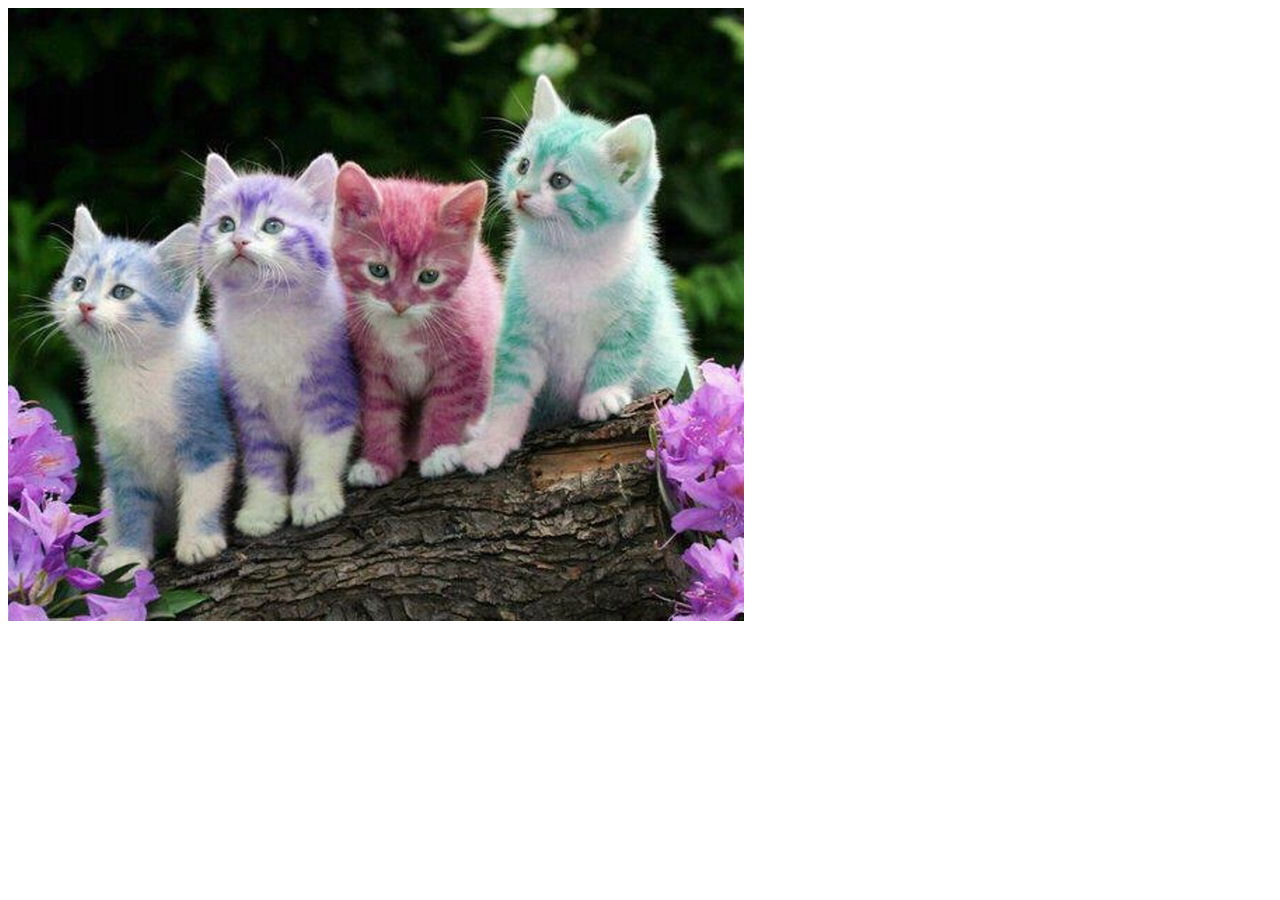
<file: HTML - CSS Project 1.0/img_demo.html>
<!DOCTYPE html>
<html lang="en">
	<head>
		<meta charset="utf-8">
		<title>IMG Example</title>
	</head>
	<body>
	
		<div>
			<img src="./IMAGES/kittens.jpg" alt="picture"></a>
		</div>
		
	</body>
</html>
</file>
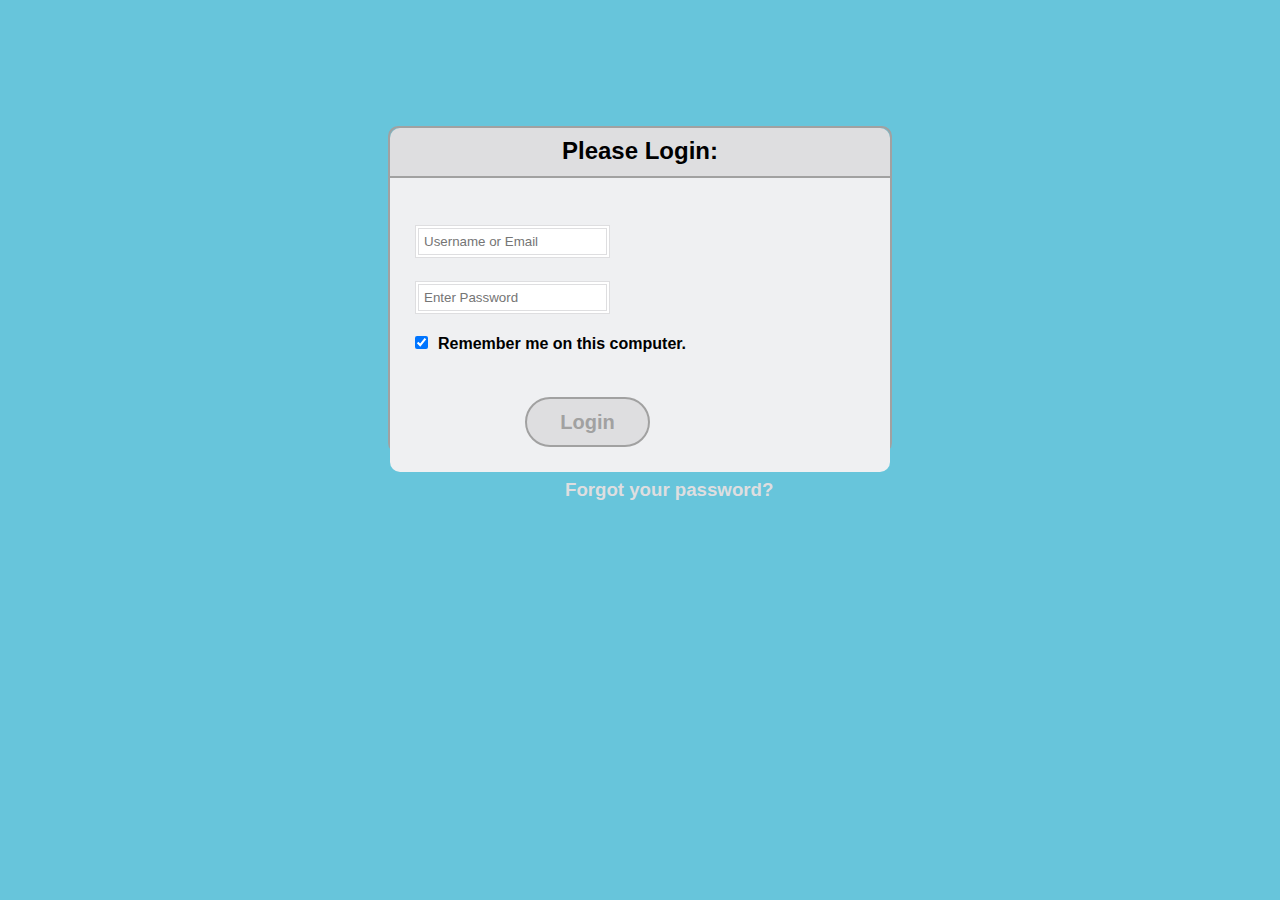
<file: HTML - Login Project 1.0/Log_In_Sheet.html>
<!DOCTYPE html>
<html lang="en">
<head>
	<meta charset="UTF-8">
	<meta content="width=device-width,initial-scale=1.0" name="viewport">
	<link rel="stylesheet" href="./CSS/Log_in_CSS2.css">
	<title>Log In Demo</title>
</head>

	<body>
		<div class="container">
			<div class="login">
				<div class="form-header">Please Login:</div>
				<form>
					<input type="text" class="txt" id="uname" placeholder="Username or Email"></input><br>
					<input type="password" class="txt" id="pass" placeholder="Enter Password"></input><br>
					<input type="checkbox" class="chk" id="remember" value="remember" checked><span class="rem">Remember me on this computer.</span></input>
					<button type="button" class="btn">Login</button>
				</form>
				<div class="forgot">
					<a href="#">Forgot your password?</a>
				</div>
			</div>
			
		</div>
	</body>
</html>
</file>
<file: HTML - Login Project 1.0/CSS/Log_in_CSS2.css>
body {
	background-color: #67c5db;
	font-size: 18pt;
	font-family: "Helvetica Neue", Helvetica, Arial, sans-serif;
	line-height: 12pt;
	font-weight: bold;
}

a, a:active, a:link, a:visited {
	color: #dedee0;
	font-size: 14pt;
	text-decoration: none;
}

a:hover {
	color: darkred; /* changed color */
}

.container {
	width: 100%;
	height: 323px;
}

.login {
	border: 2px solid #a1a1a1;
	box-shadow: inset 0 0 5px #a1a1a1;
	border-radius: 10px;
	margin: 10% auto;
}

.form-header {
	width: 100%;
	height: 10%;
	background-color: #dedee0;
	border-bottom: 2px solid #a1a1a1;
	text-align: center;
	padding: 3% 0 0 0;
	border-radius: 10px 10px 0 0;
}

form {
	background-color: #eff0f2;
	padding: 5% 5%;
	border-radius: 0 0 10px 10px;
}

input[type="text"],     /* no space in between input and [] */
input[type="password"] {
	outline: none;
	font-family: "Helvetica Neue", Helvetica, Arial, sans-serif;
	border: 4px double #dedee0;
	padding: 5px;
	margin: 5% 0 0 0;
}

input[type="text"]:focus,
input[type="password"]:focus {
	border: 0 0 5px #000;
	box-shadow: inset 0 0 10px #a1a1a1;
}

.btn {
	outline: none;
	color: #a1a1a1;
	font-weight: bold;
	text-align: center;
	border-radius: 25px;
	background-color: #dedee0;
	border: 2px solid #a1a1a1;
}

.btn:hover {
	color: #000;
	background-color: #dedee0;
	box-shadow: inset 0 0 5px #000;
}

.rem {
	margin: 5% 0 0 10px;
	font-size: 12pt;
}

.forgot {
	width: 100%;
	font-size: 36pt;
}

.forgot a {
	margin: 0 0 0 140px;
}

/* MEDIA BREAKS */

@media (min-width:500px) {
	.login {
		width: 500px;
		height: 323px;
	}
	
	input[type="text"],
	input="password"] {
		width: 430px;
		font-size: 20px;
	}
	
	.btn {
		font-size: 20px;
		width: 125px;
		height: 50px;
		margin: 45px 0 0 110px;
	}
	
	.forgot a {
		margin: 0 0 0 35%;
	}
	
	.chk {
		margin: 5% 0 0 0; 
	}
	
	.rem {
		margin: 5% 0 0 10px;
	}
	
}

@media (max-width:499px) {
	.login {
		width: 300px;
		height: 297px;
	}
	
	input[type="text"],
	input="password"] {
		width: 250px;
		font-size: 15px;
	}
	
	.btn {
		font-size: 14px;
		width: 225px;
		height: 40px;
		margin: 15% 0 0 7%;
	}
	
	.forgot a {
		margin: 0 0 0 15%;
	}
	
	.chk {
		margin: 6% 0 0 0; 
	}
	
	.rem {
		margin: 6% 0 0 5%px;
	}
	
}
</file>
